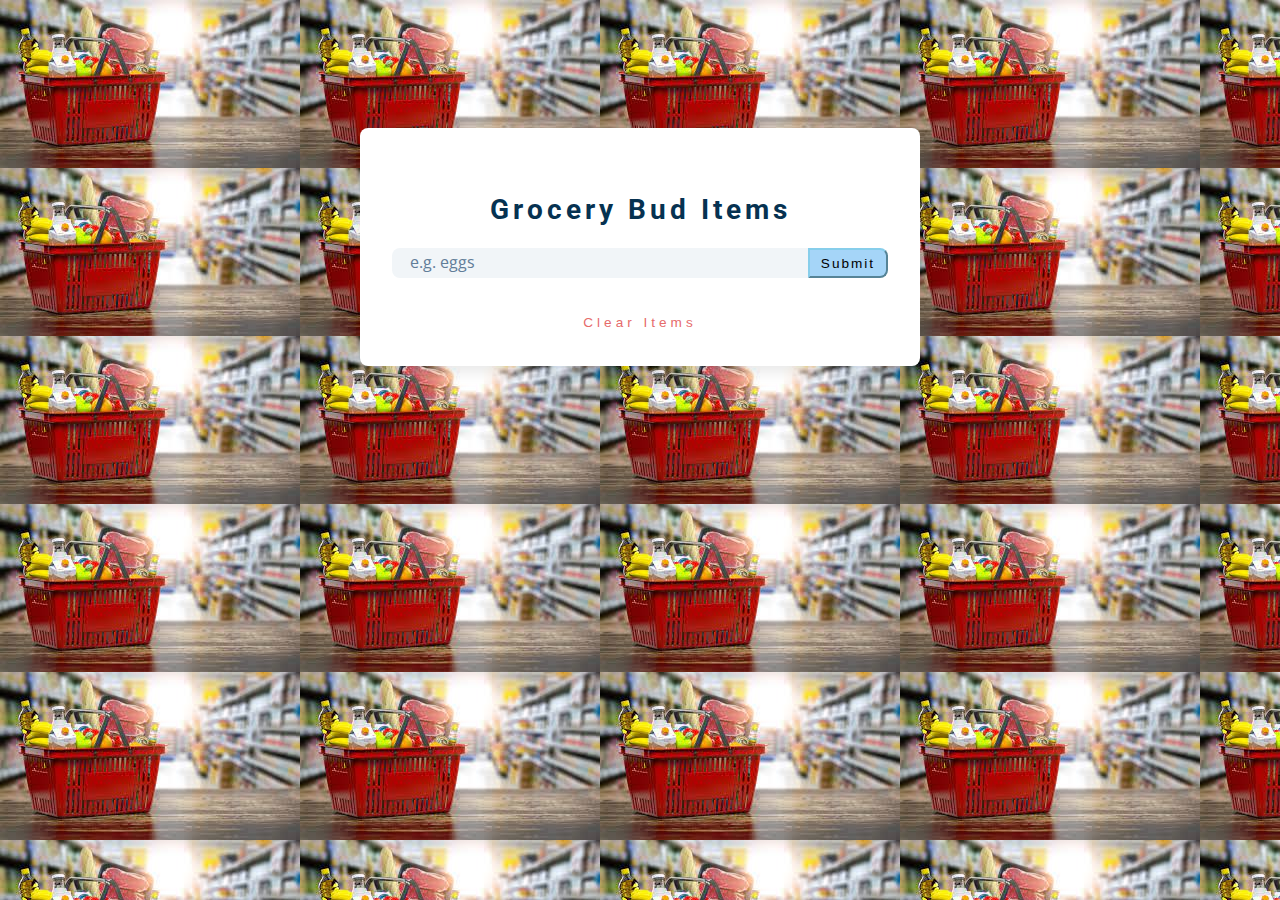
<file: index.html>
<!DOCTYPE html>
<html lang="en">
<head>
    <meta charset="UTF-8">
    <meta http-equiv="X-UA-Compatible" content="IE=edge">
    <meta name="viewport" content="width=device-width, initial-scale=1.0">
    <title>grocery item</title>
    <!-- style -->
    <link rel="stylesheet" href="https://pro.fontawesome.com/releases/v5.10.0/css/all.css" integrity="sha384-AYmEC3Yw5cVb3ZcuHtOA93w35dYTsvhLPVnYs9eStHfGJvOvKxVfELGroGkvsg+p" crossorigin="anonymous"/>
    <link rel="stylesheet" href="style.css">
</head>
<body>
    <section class="section-center">
        <!-- form -->
        <form class="grocery-form">
            <p class="alert"></p>
            <h3>grocery bud items</h3>
            <div class="form-control">
                <input type="text" id="grocery" placeholder="e.g. eggs">
                <button  type="submit" class="submit-btn">submit</button>
            </div>
        </form>
        <!-- list -->
<div class="grocery-container">
    <div class="grocery-list">
        <!-- <article class="grocery-item"> -->
            <!-- <p class="title">item</p>
                <div class="btn-container">
                    edit button -->
                    <!-- <button type="button" class="edit-btn">
                        <i class="fas fa-edit"></i>
                    </button> -->
                    <!-- delete button -->
                    <!-- <button type="delete" class="delete-btn">
                        <i class="fa fa-trash"></i>
                    </button>
                </div>
        </article> -->
    </div>
    <!-- button -->
    <button type="button" class="clear-btn">clear items</button>
</div>
    </section>
    <!-- javascript -->
    <script src="app.js"></script>
</body>
</html>
</file>
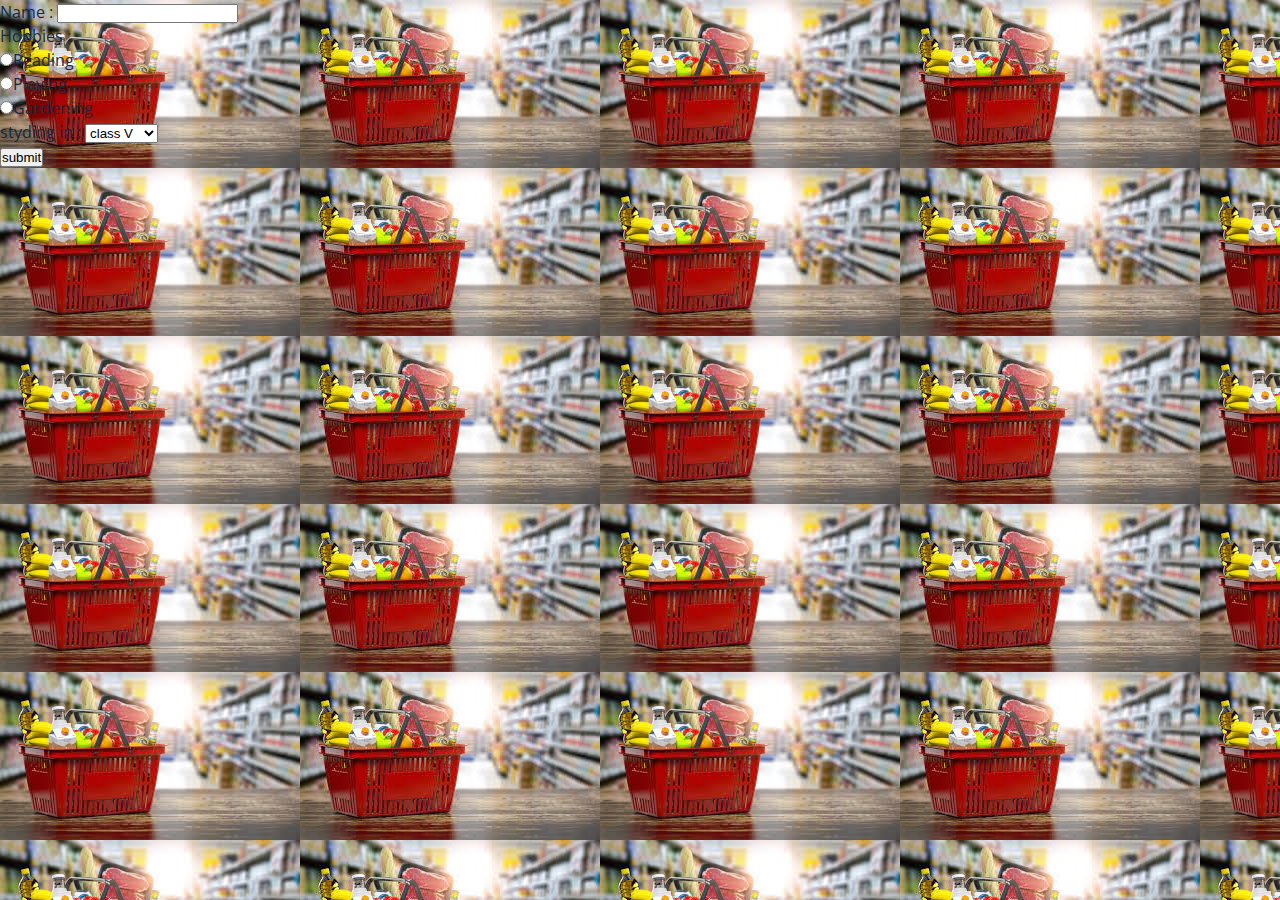
<file: form.html>
<!DOCTYPE html>
<html lang="en">
<head>
    <meta charset="UTF-8">
    <meta http-equiv="X-UA-Compatible" content="IE=edge">
    <meta name="viewport" content="width=device-width, initial-scale=1.0">
    <title>online form</title>
    <link rel="stylesheet" href="style.css">
</head>
<body>
    <form id="myform" name="newform" action="#">
        <label for="name">Name : </label>
        <input type="text" name="name"></br>
        <div id="message" style="color: red;"></div>
        <label>Hobbies :</label></br>
        <input type="radio" name="reading" value="reading">Reading</br>
        <input type="radio" name="playing" value="playing">Playing</br>
        <input type="radio" name="gardening" value="gardening">Gardening</br>
        <label for="color">styding in :</label>
        <select name="color">
            <option>class V</option>
            <option>class X</option>
            <option>class XII</option>
        </select></br>
        <button id="submit">submit</button>

    </form>
    <script src="test.js"></script>
</body>
</html>
</file>
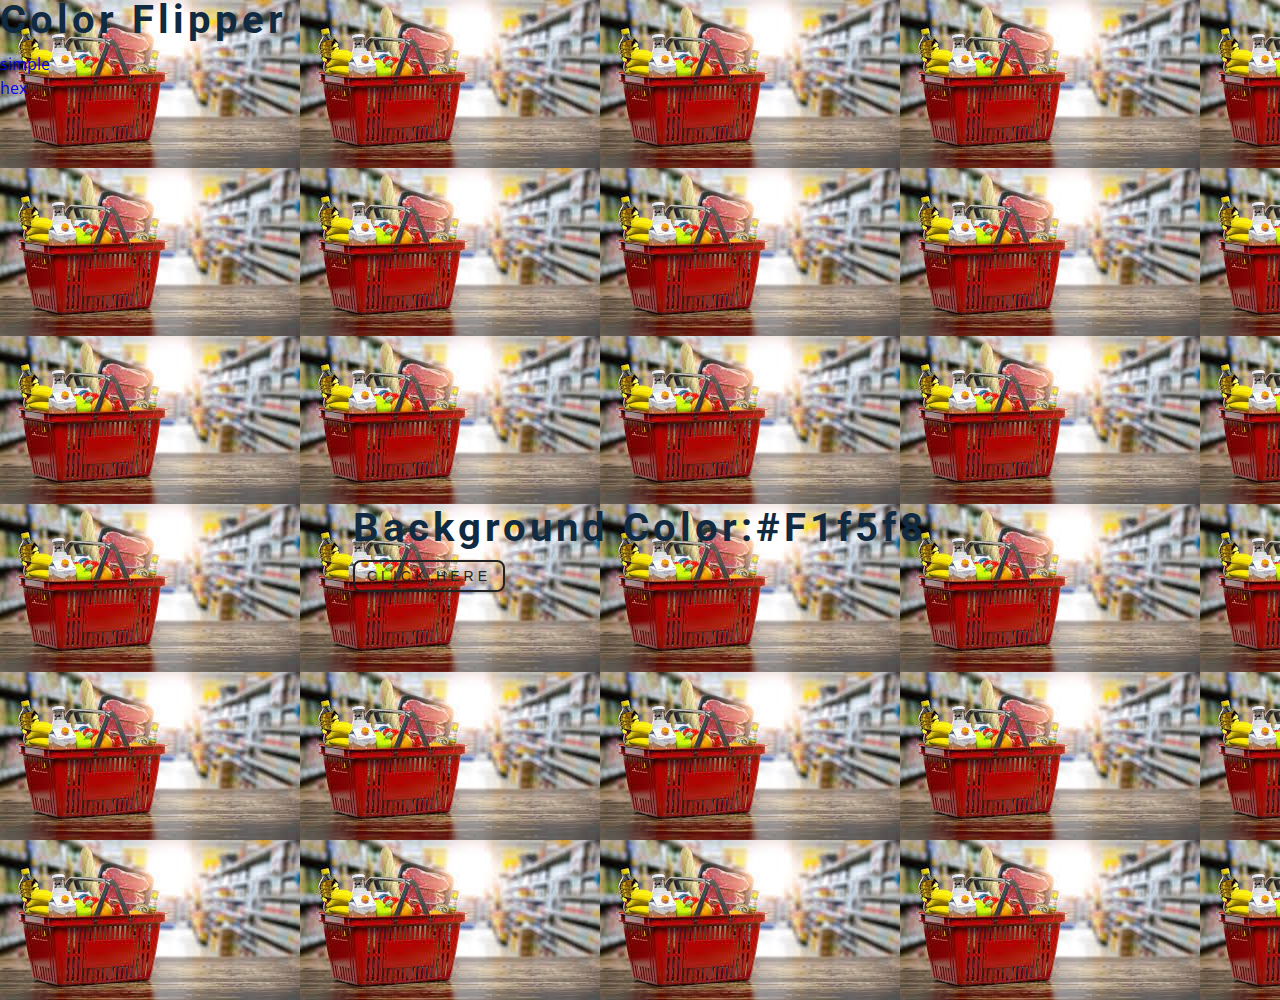
<file: hex.html>
<!DOCTYPE html>
<html lang="en">
<head>
    <meta charset="UTF-8">
    <meta http-equiv="X-UA-Compatible" content="IE=edge">
    <meta name="viewport" content="width=device-width, initial-scale=1.0">
    <title>color flipper || simple</title>
    <link rel="stylesheet" href="style.css">
</head>
<body>
    <nav>
<div class="nav-center">
<h2>Color Flipper</h2>
<ul class="nav-links">
    <li>
        <a href="index.html">simple</a>
    </li>
    <li>
        <a href="hex.html">hex</a>
    </li>
  </ul>
 </div>
</nav>
<main>
    <div class="container">
        <h2>Background color:<span class="color">#f1f5f8

        </span></h2>
        <button class="btn btn-her" id="btn">click here</button>
    </div>
</main>
<script src="hex.js"></script>
</body>
</html>
</file>
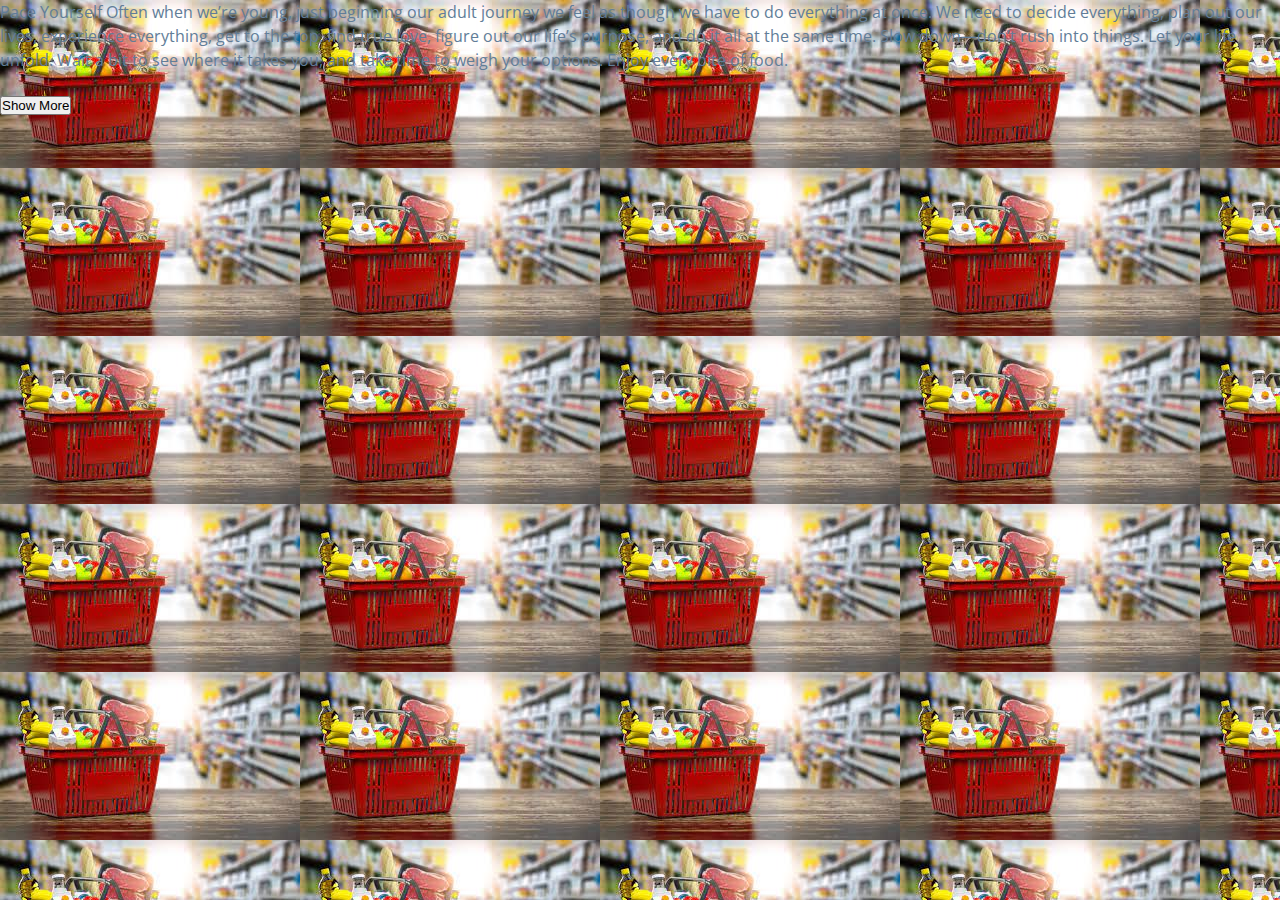
<file: onclick.html>
<!DOCTYPE html>
<html lang="en">
<head>
    <meta charset="UTF-8">
    <meta http-equiv="X-UA-Compatible" content="IE=edge">
    <meta name="viewport" content="width=device-width, initial-scale=1.0">
    <title>show more page</title>
    <link rel="stylesheet" href="style.css">
    <script src = "test.js"></script>
</head>
<body>
    <div id="content">
        <p>Pace Yourself
            Often when we’re young, just beginning our adult journey we feel as though 
            we have to do everything at once. 
            We need to decide everything, plan out our lives, experience everything, 
            get to the top, find true love, figure out our life’s purpose, and do it all at the same time.
            Slow down—don’t rush into things. Let your life unfold. Wait a bit to see where it takes you, 
            and take time to weigh your options. Enjoy every bite of food. </p></div>
    
    <button id="btn">Show More</button>
    

</body>
</html>
</file>
<file: style.css>
/*
=============== 
Fonts
===============
*/
@import url("https://fonts.googleapis.com/css?family=Open+Sans|Roboto:400,700&display=swap");

/*
=============== 
Variables
===============
*/

:root {
  /* dark shades of primary color*/
  --clr-primary-1: hsl(205, 86%, 17%);
  --clr-primary-2: hsl(205, 77%, 27%);
  --clr-primary-3: hsl(205, 72%, 37%);
  --clr-primary-4: hsl(205, 63%, 48%);
  /* primary/main color */
  --clr-primary-5: #49a6e9;
  /* lighter shades of primary color */
  --clr-primary-6: hsl(205, 89%, 70%);
  --clr-primary-7: hsl(205, 90%, 76%);
  --clr-primary-8: hsl(205, 86%, 81%);
  --clr-primary-9: hsl(205, 90%, 88%);
  --clr-primary-10: hsl(205, 100%, 96%);
  /* darkest grey - used for headings */
  --clr-grey-1: hsl(209, 61%, 16%);
  --clr-grey-2: hsl(211, 39%, 23%);
  --clr-grey-3: hsl(209, 34%, 30%);
  --clr-grey-4: hsl(209, 28%, 39%);
  /* grey used for paragraphs */
  --clr-grey-5: hsl(210, 22%, 49%);
  --clr-grey-6: hsl(209, 23%, 60%);
  --clr-grey-7: hsl(211, 27%, 70%);
  --clr-grey-8: hsl(210, 31%, 80%);
  --clr-grey-9: hsl(212, 33%, 89%);
  --clr-grey-10: hsl(210, 36%, 96%);
  --clr-white: #fff;
  --clr-red-dark: hsl(360, 67%, 44%);
  --clr-red-light: hsl(360, 71%, 66%);
  --clr-green-dark: hsl(125, 67%, 44%);
  --clr-green-light: hsl(125, 71%, 66%);
  --clr-black: #222;
  --ff-primary: "Roboto", sans-serif;
  --ff-secondary: "Open Sans", sans-serif;
  --transition: all 0.3s linear;
  --spacing: 0.25rem;
  --radius: 0.5rem;
  --light-shadow: 0 5px 15px rgba(0, 0, 0, 0.1);
  --dark-shadow: 0 5px 15px rgba(0, 0, 0, 0.2);
  --max-width: 1170px;
  --fixed-width: 620px;
}
/*
=============== 
Global Styles
===============
*/

*,
::after,
::before {
  margin: 0;
  padding: 0;
  box-sizing: border-box;
}
body {
  font-family: var(--ff-secondary);
  background: var(--clr-grey-10);
  color: var(--clr-grey-1);
  line-height: 1.5;
  font-size: 0.875rem;
}
ul {
  list-style-type: none;
}
a {
  text-decoration: none;
}
img:not(.logo) {
  width: 100%;
}
img {
  display: block;
}

h1,
h2,
h3,
h4 {
  letter-spacing: var(--spacing);
  text-transform: capitalize;
  line-height: 1.25;
  margin-bottom: 0.75rem;
  font-family: var(--ff-primary);
}
h1 {
  font-size: 3rem;
}
h2 {
  font-size: 2rem;
}
h3 {
  font-size: 1.25rem;
}
h4 {
  font-size: 0.875rem;
}
p {
  margin-bottom: 1.25rem;
  color: var(--clr-grey-5);
}
@media screen and (min-width: 800px) {
  h1 {
    font-size: 4rem;
  }
  h2 {
    font-size: 2.5rem;
  }
  h3 {
    font-size: 1.75rem;
  }
  h4 {
    font-size: 1rem;
  }
  body {
    font-size: 1rem;
  }
  h1,
  h2,
  h3,
  h4 {
    line-height: 1;
  }
}
/*  global classes */

.btn {
  text-transform: uppercase;
  background: transparent;
  color: var(--clr-black);
  padding: 0.375rem 0.75rem;
  letter-spacing: var(--spacing);
  display: inline-block;
  transition: var(--transition);
  font-size: 0.875rem;
  border: 2px solid var(--clr-black);
  cursor: pointer;
  box-shadow: 0 1px 3px rgba(0, 0, 0, 0.2);
  border-radius: var(--radius);
}
.btn:hover {
  color: var(--clr-white);
  background: var(--clr-black);
}
/* section */
.section {
  padding: 5rem 0;
}

.section-center {
  width: 90vw;
  margin: 0 auto;
  max-width: 35rem;
  margin-top: 8rem;
}
@media screen and (min-width: 992px) {
  .section-center {
    width: 95vw;
  }
}
main {
  min-height: 100vh;
  display: grid;
  place-items: center;
}
/*
=============== 
Grocery List
===============
*/
.section-center {
  background: var(--clr-white);
  border-radius: var(--radius);
  box-shadow: var(--light-shadow);
  transition: var(--transition);
  padding: 2rem;
}
.section-center:hover {
  box-shadow: var(--dark-shadow);
}
.alert {
  margin-bottom: 1rem;
  height: 1.25rem;
  display: grid;
  align-items: center;
  text-align: center;
  font-size: 0.7rem;
  border-radius: 0.25rem;
  letter-spacing: var(--spacing);
  text-transform: capitalize;
}
.alert-danger {
  color: #721c24;
  background: #f8d7da;
}
.alert-success {
  color: #155724;
  background: #d4edda;
}
.grocery-form h3 {
  color: var(--clr-primary-1);
  margin-bottom: 1.5rem;
  text-align: center;
}
.form-control {
  display: flex;
  justify-content: center;
}
#grocery {
  padding: 0.25rem;
  padding-left: 1rem;
  background: var(--clr-grey-10);
  border-top-left-radius: var(--radius);
  border-bottom-left-radius: var(--radius);
  border-color: transparent;
  font-size: 1rem;
  flex: 1 0 auto;
  color: var(--clr-grey-5);
}
#grocery::placeholder {
  font-family: var(--ff-secondary);
  color: var(--clr-grey-5);
}
.submit-btn {
  background: var(--clr-primary-8);
  border-color: skyblue;
  flex: 0 0 5rem;
  display: grid;
  align-items: center;
  padding: 0.25rem;
  text-transform: capitalize;
  letter-spacing: 2px;
  border-top-right-radius: var(--radius);
  border-bottom-right-radius: var(--radius);
  cursor: pointer;
  content: var(--clr-primary-5);
  transition: var(--transition);
  font-size: 0.85rem;
}
.submit-btn:hover {
  background: var(--clr-primary-5);
  color: var(--clr-white);
}

.grocery-container {
  margin-top: 2rem;
  transition: var(--transition);
  /* visibility: hidden; */
}
.show-container {
  visibility: visible;
}
.grocery-item {
  display: flex;
  align-items: center;
  justify-content: space-between;
  margin-bottom: 0.5rem;
  transition: var(--transition);
  padding: 0.25rem 1rem;
  border-radius: var(--radius);
  text-transform: capitalize;
}
.grocery-item:hover {
  color: var(--clr-grey-5);
  background: var(--clr-grey-10);
}
.grocery-item:hover .title {
  color: var(--clr-grey-5);
}
.title {
  margin-bottom: 0;
  color: var(--clr-grey-1);
  letter-spacing: 2px;
  transition: var(--transition);
}
.edit-btn,
.delete-btn {
  background: transparent;
  border-color: transparent;
  cursor: pointer;
  font-size: 0.7rem;
  margin: 0 0.15rem;
  transition: var(--transition);
}
.edit-btn {
  color: var(--clr-green-light);
}
.edit-btn:hover {
  color: var(--clr-green-dark);
}
.delete-btn {
  color: var(--clr-red-light);
}
.delete-btn:hover {
  color: var(--clr-red-dark);
}
.clear-btn {
  text-transform: capitalize;
  width: 10rem;
  height: 1.5rem;
  display: grid;
  align-items: center;
  background: transparent;
  border-color: transparent;
  color: var(--clr-red-light);
  margin: 0 auto;
  font-size: 0.85rem;
  letter-spacing: var(--spacing);
  cursor: pointer;
  transition: var(--transition);
  margin-top: 1.25rem;
}
.clear-btn:hover {
  color: var(--clr-red-dark);
}

body {
    background-image: url("grocery.jfif");
   }
</file>
